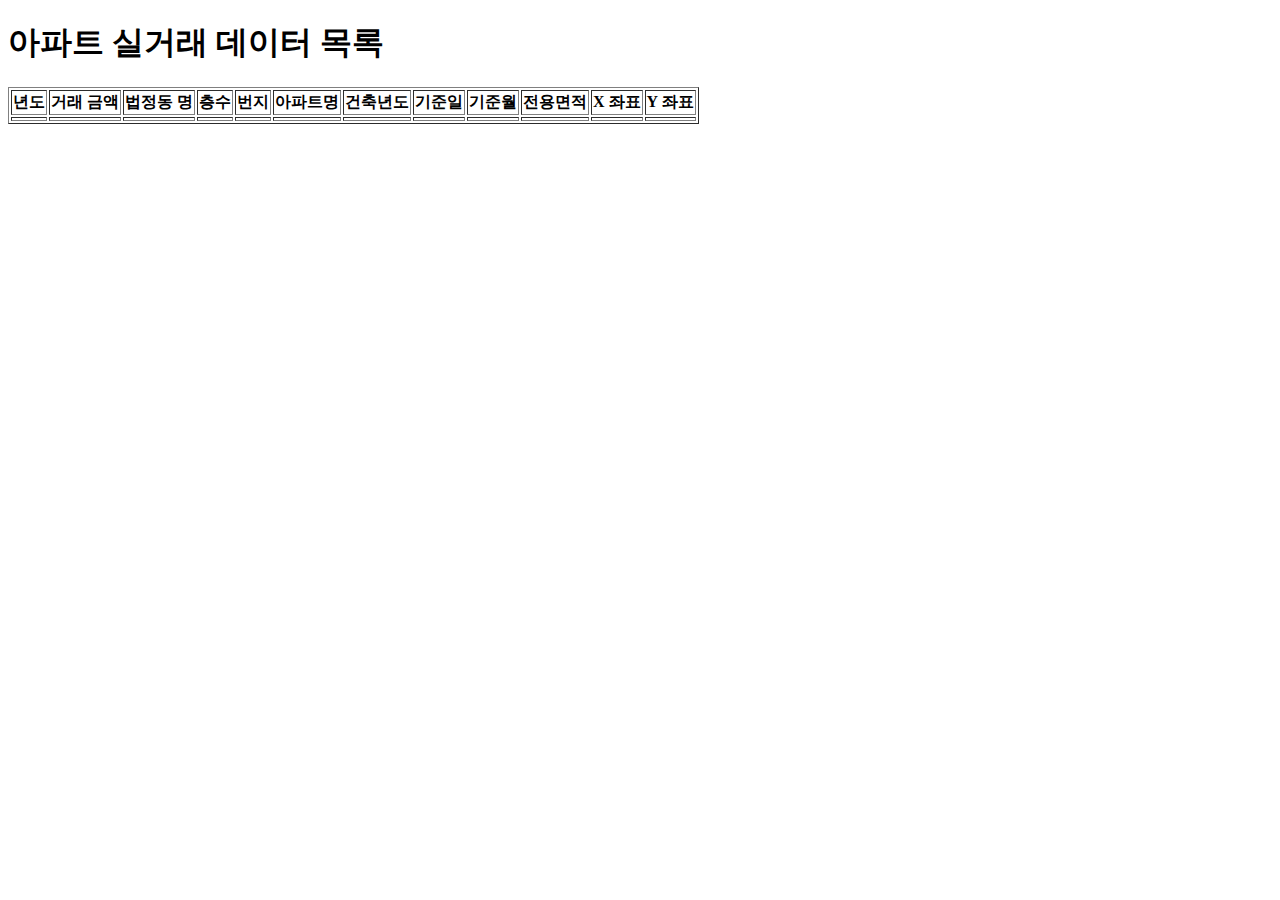
<file: src/main/resources/templates/apartments.html>
<!DOCTYPE html>
<html xmlns:th="http://www.thymeleaf.org">
<head>
    <title>Apartment Data</title>
</head>
<body>
    <h1>아파트 실거래 데이터 목록</h1>
    <table border="1">
        <thead>
            <tr>
                <th>년도</th>
                <th>거래 금액</th>
                <th>법정동 명</th>
                <th>층수</th>
                <th>번지</th>
                <th>아파트명</th>
                <th>건축년도</th>
                <th>기준일</th>
                <th>기준월</th>
                <th>전용면적</th>
                <th>X 좌표</th>
                <th>Y 좌표</th>
            </tr>
        </thead>
        <tbody>
            <tr th:each="apartment : ${apartments}">
                <td th:text="${apartment.year}"></td>
                <td th:text="${apartment.dealAmount}"></td>
                <td th:text="${apartment.legalDongName}"></td>
                <td th:text="${apartment.floor}"></td>
                <td th:text="${apartment.lotNumber}"></td> 
                <td th:text="${apartment.apartmentName}"></td>
                <td th:text="${apartment.buildYear}"></td>
                <td th:text="${apartment.referenceDay}"></td>
                <td th:text="${apartment.referenceMonth}"></td>
                <td th:text="${apartment.exclusiveArea}"></td>
                <td th:text="${apartment.xCoordinate}"></td>
                <td th:text="${apartment.yCoordinate}"></td>
            </tr>
        </tbody>
    </table>
</body>
</html>
</file>
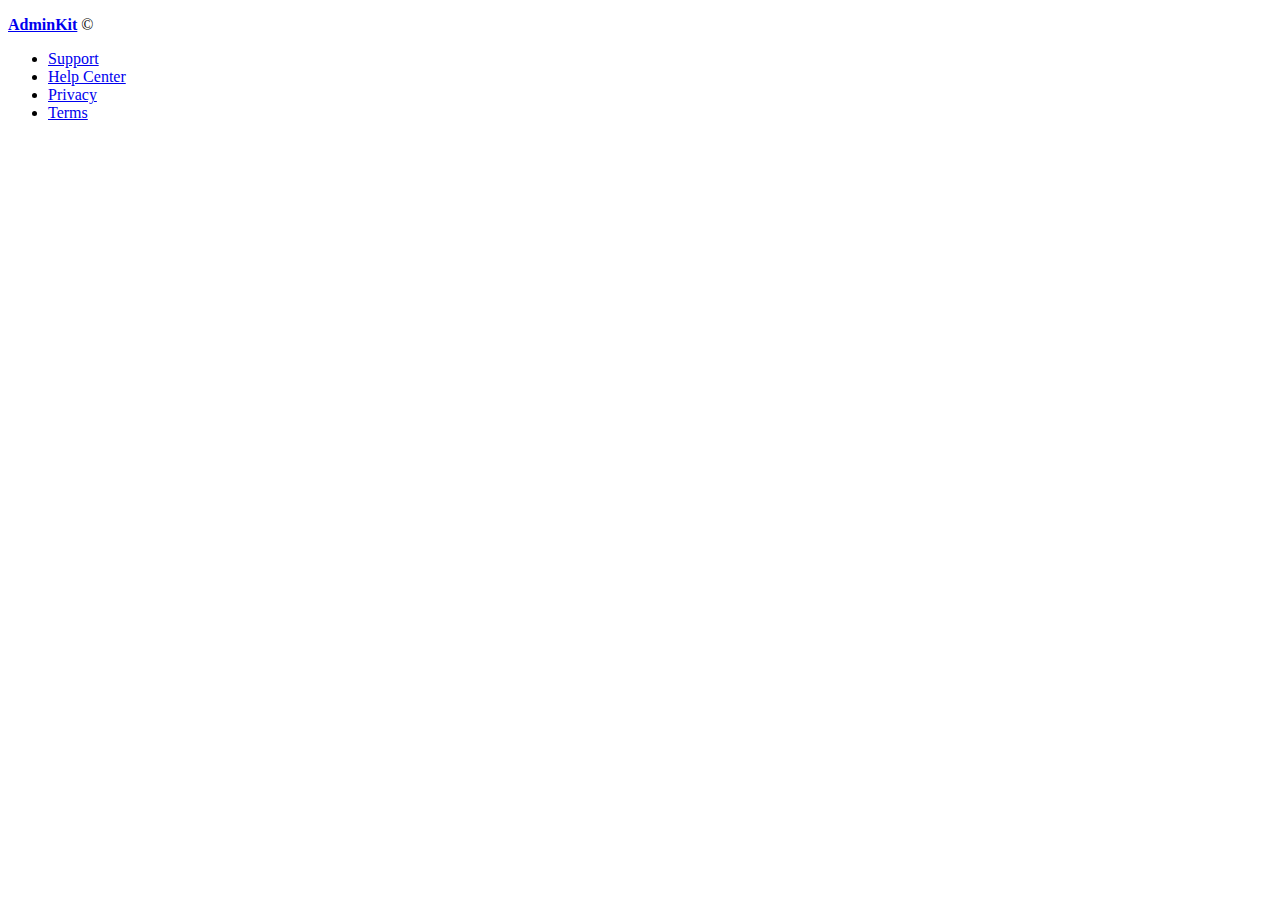
<file: src/main/resources/templates/fragments/footer.html>
<!DOCTYPE html>
<html xmlns:th="http://www.thymeleaf.org">
<div th:fragment="footer">
	
	<footer class="footer">
				<div class="container-fluid">
					<div class="row text-muted">
						<div class="col-6 text-start">
							<p class="mb-0">
								<a class="text-muted" href="https://adminkit.io/" target="_blank"><strong>AdminKit</strong></a> &copy;
							</p>
						</div>
						<div class="col-6 text-end">
							<ul class="list-inline">
								<li class="list-inline-item">
									<a class="text-muted" href="https://adminkit.io/" target="_blank">Support</a>
								</li>
								<li class="list-inline-item">
									<a class="text-muted" href="https://adminkit.io/" target="_blank">Help Center</a>
								</li>
								<li class="list-inline-item">
									<a class="text-muted" href="https://adminkit.io/" target="_blank">Privacy</a>
								</li>
								<li class="list-inline-item">
									<a class="text-muted" href="https://adminkit.io/" target="_blank">Terms</a>
								</li>
							</ul>
						</div>
					</div>
				</div>
			</footer>
				
</div>
</html>
</file>
